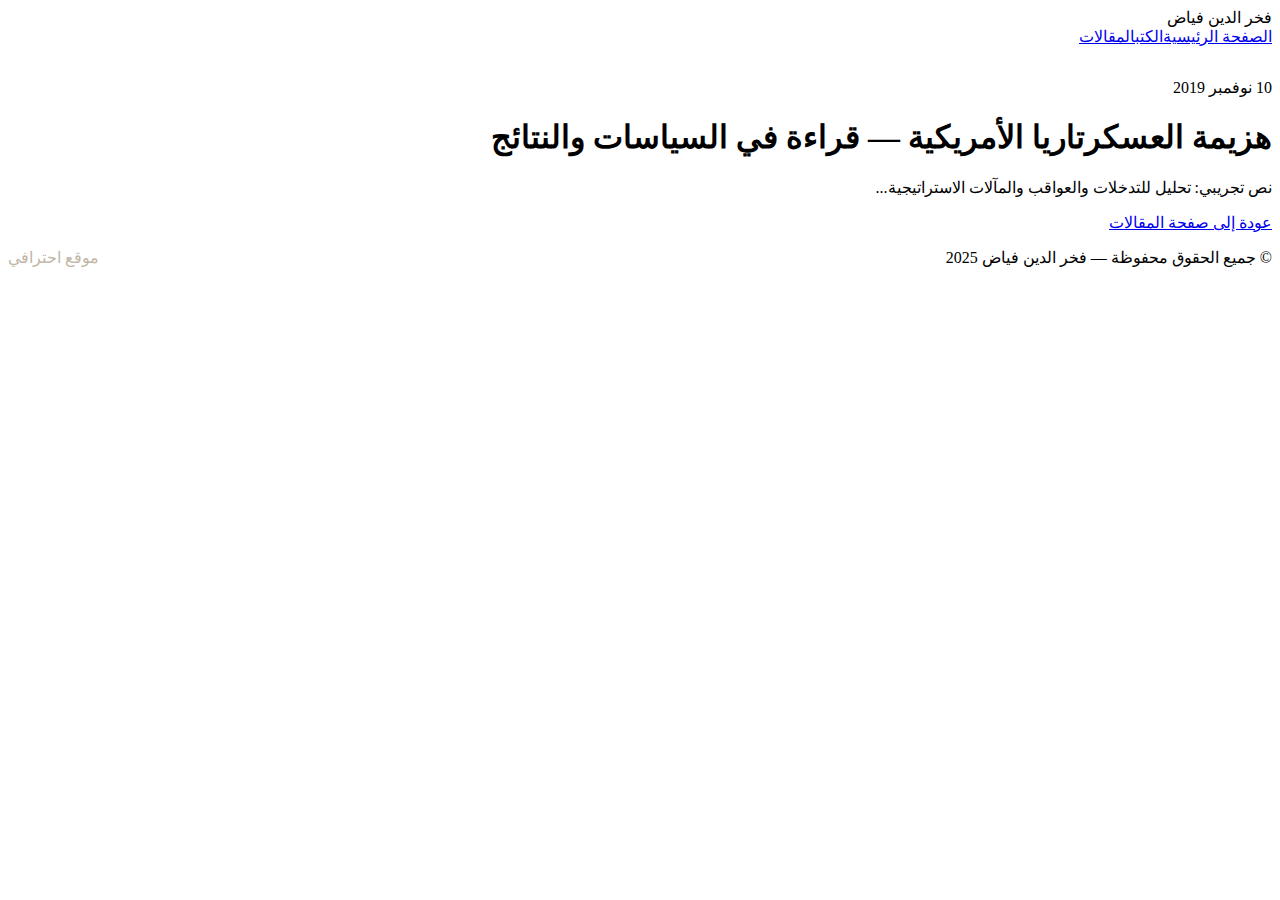
<file: american-defeat.html>
<!doctype html><html lang='ar' dir='rtl'><head><meta charset='utf-8'/><meta name='viewport' content='width=device-width,initial-scale=1'/><title>هزيمة العسكرتاريا الأمريكية — قراءة في السياسات والنتائج</title><link href="https://fonts.googleapis.com/css2?family=Cairo:wght@300;400;700&display=swap" rel="stylesheet"><link rel='stylesheet' href='../css/style.css'></head><body><header class='wrap'><nav><div class='brand'>فخر الدين فياض</div><div class='menu'><a href='../index.html'>الصفحة الرئيسية</a><a href='../books.html'>الكتب</a><a href='../articles.html'>المقالات</a></div></nav></header><main class='wrap' style='margin-top:2rem'><p class='kv'>10 نوفمبر 2019</p><h1>هزيمة العسكرتاريا الأمريكية — قراءة في السياسات والنتائج</h1><p>نص تجريبي: تحليل للتدخلات والعواقب والمآلات الاستراتيجية...</p><p style='margin-top:1rem'><a href='../articles.html'>عودة إلى صفحة المقالات</a></p></main><footer class='wrap'><div style='display:flex;justify-content:space-between;align-items:center;flex-wrap:wrap;gap:1rem'><div>© جميع الحقوق محفوظة — فخر الدين فياض 2025</div><div style='color:#bfb6a8'>موقع احترافي</div></div></footer><script src='../js/main.js'></script></body></html>
</file>
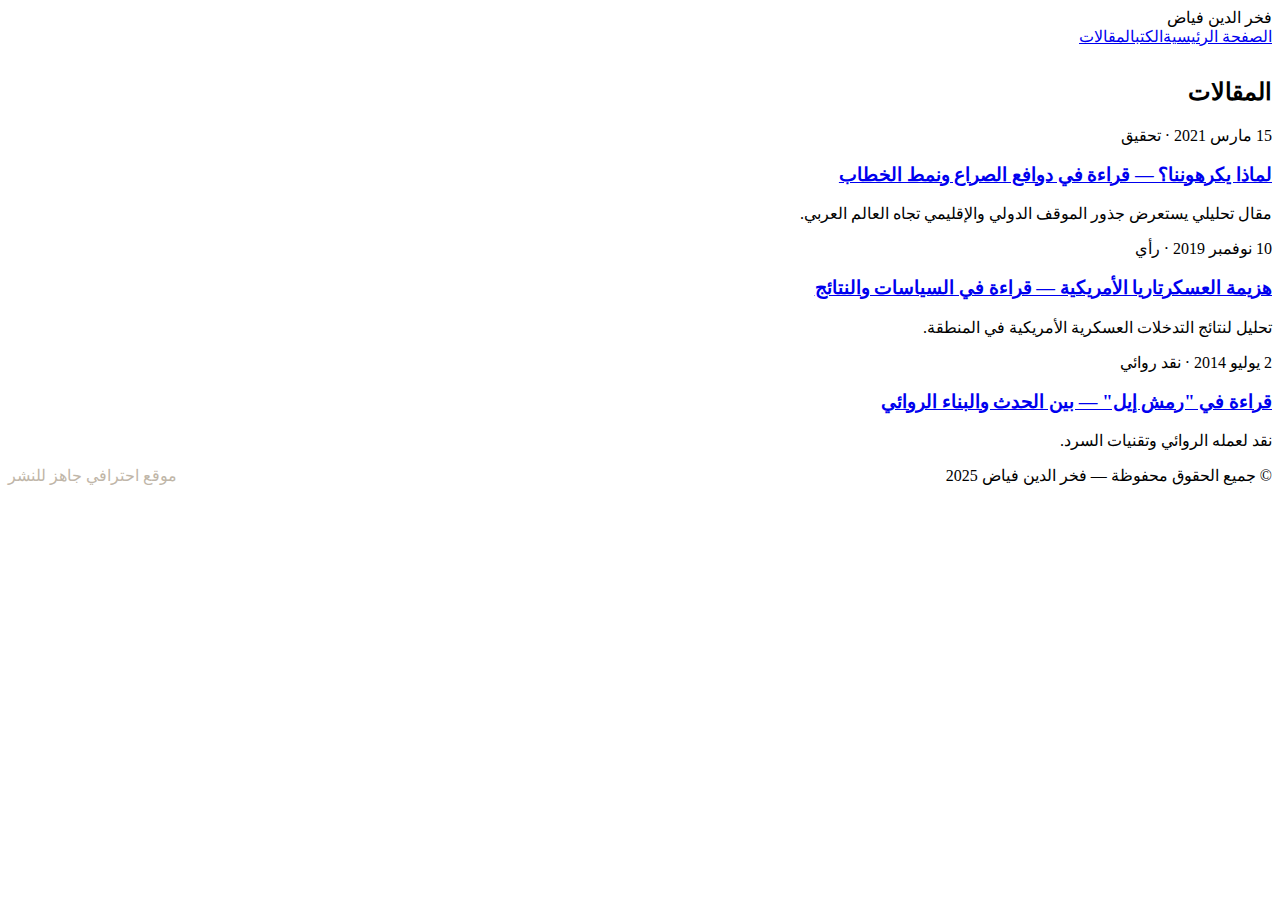
<file: articles.html>
<!doctype html>
<html lang='ar' dir='rtl'>
<head><meta charset='utf-8'/><meta name='viewport' content='width=device-width,initial-scale=1'/>
<title>مقالات — فخر الدين فياض</title>
<link href="https://fonts.googleapis.com/css2?family=Cairo:wght@300;400;700&display=swap" rel="stylesheet">
<link rel='stylesheet' href='css/style.css'></head>
<body>
<header class='wrap'><nav><div class='brand'>فخر الدين فياض</div><div class='menu'><a href='index.html'>الصفحة الرئيسية</a><a href='books.html'>الكتب</a><a href='articles.html'>المقالات</a></div></nav></header>
<main class='wrap' style='margin-top:2rem'>
  <div class='section-title'><h2>المقالات</h2></div>
  <div class='articles'>
    <article class='article reveal'>
      <p class='meta'>15 مارس 2021 · تحقيق</p>
      <h3><a href='articles/why-they-hate-us.html'>لماذا يكرهوننا؟ — قراءة في دوافع الصراع ونمط الخطاب</a></h3>
      <p class='kv'>مقال تحليلي يستعرض جذور الموقف الدولي والإقليمي تجاه العالم العربي.</p>
    </article>
    <article class='article reveal'>
      <p class='meta'>10 نوفمبر 2019 · رأي</p>
      <h3><a href='articles/american-defeat.html'>هزيمة العسكرتاريا الأمريكية — قراءة في السياسات والنتائج</a></h3>
      <p class='kv'>تحليل لنتائج التدخلات العسكرية الأمريكية في المنطقة.</p>
    </article>
    <article class='article reveal'>
      <p class='meta'>2 يوليو 2014 · نقد روائي</p>
      <h3><a href='articles/ramsh-eil-review.html'>قراءة في "رمش إيل" — بين الحدث والبناء الروائي</a></h3>
      <p class='kv'>نقد لعمله الروائي وتقنيات السرد.</p>
    </article>
  </div>
</main>
<footer class='wrap'><div style='display:flex;justify-content:space-between;align-items:center;flex-wrap:wrap;gap:1rem'><div>© جميع الحقوق محفوظة — فخر الدين فياض 2025</div><div style='color:#bfb6a8'>موقع احترافي جاهز للنشر</div></div></footer>
<script src='js/main.js'></script></body></html>
</file>
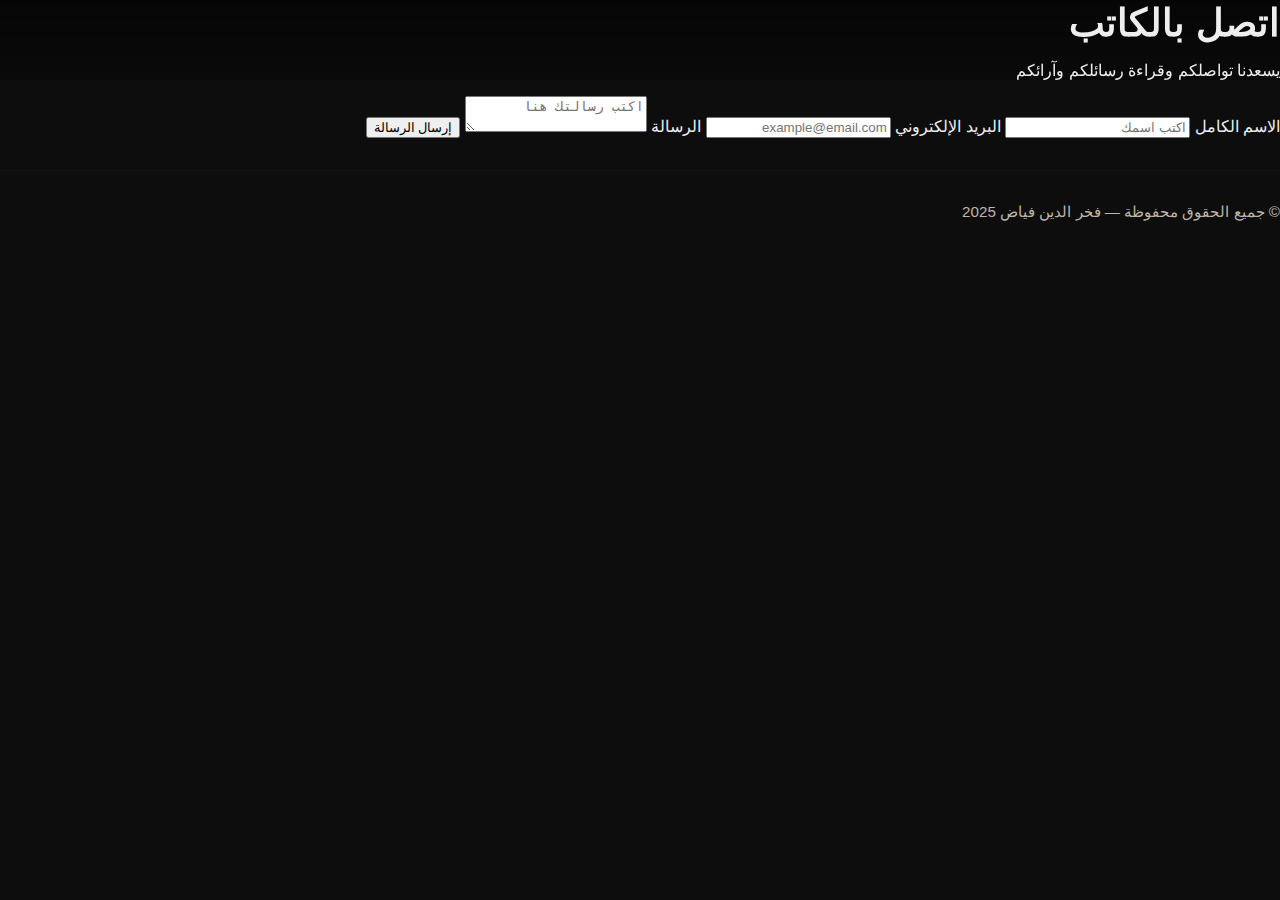
<file: contact.html>
<!DOCTYPE html>
<html lang="ar" dir="rtl">
<head>
    <meta charset="UTF-8">
    <meta name="viewport" content="width=device-width, initial-scale=1.0">
    <title>اتصل بنا — فخر الدين فياض</title>
    <link rel="stylesheet" href="style.css">
</head>

<body>
    <header class="sub-header">
        <h1>اتصل بالكاتب</h1>
        <p>يسعدنا تواصلكم وقراءة رسائلكم وآرائكم</p>
    </header>

    <section class="contact-section">
        <form action="https://formsubmit.co/fakheraldeen333@gmail.com" method="POST">
            
            <!-- حماية من السبام -->
            <input type="hidden" name="_captcha" value="false">
            <input type="hidden" name="_template" value="table">
            <input type="hidden" name="_next" value="https://YOUR-USERNAME.github.io/index.html">
            
            <label>الاسم الكامل</label>
            <input type="text" name="name" required placeholder="اكتب اسمك">

            <label>البريد الإلكتروني</label>
            <input type="email" name="email" required placeholder="example@email.com">

            <label>الرسالة</label>
            <textarea name="message" required placeholder="اكتب رسالتك هنا"></textarea>

            <button type="submit" class="btn">إرسال الرسالة</button>
        </form>
    </section>

    <footer>
        © جميع الحقوق محفوظة — فخر الدين فياض 2025
    </footer>
</body>
</html>
</file>
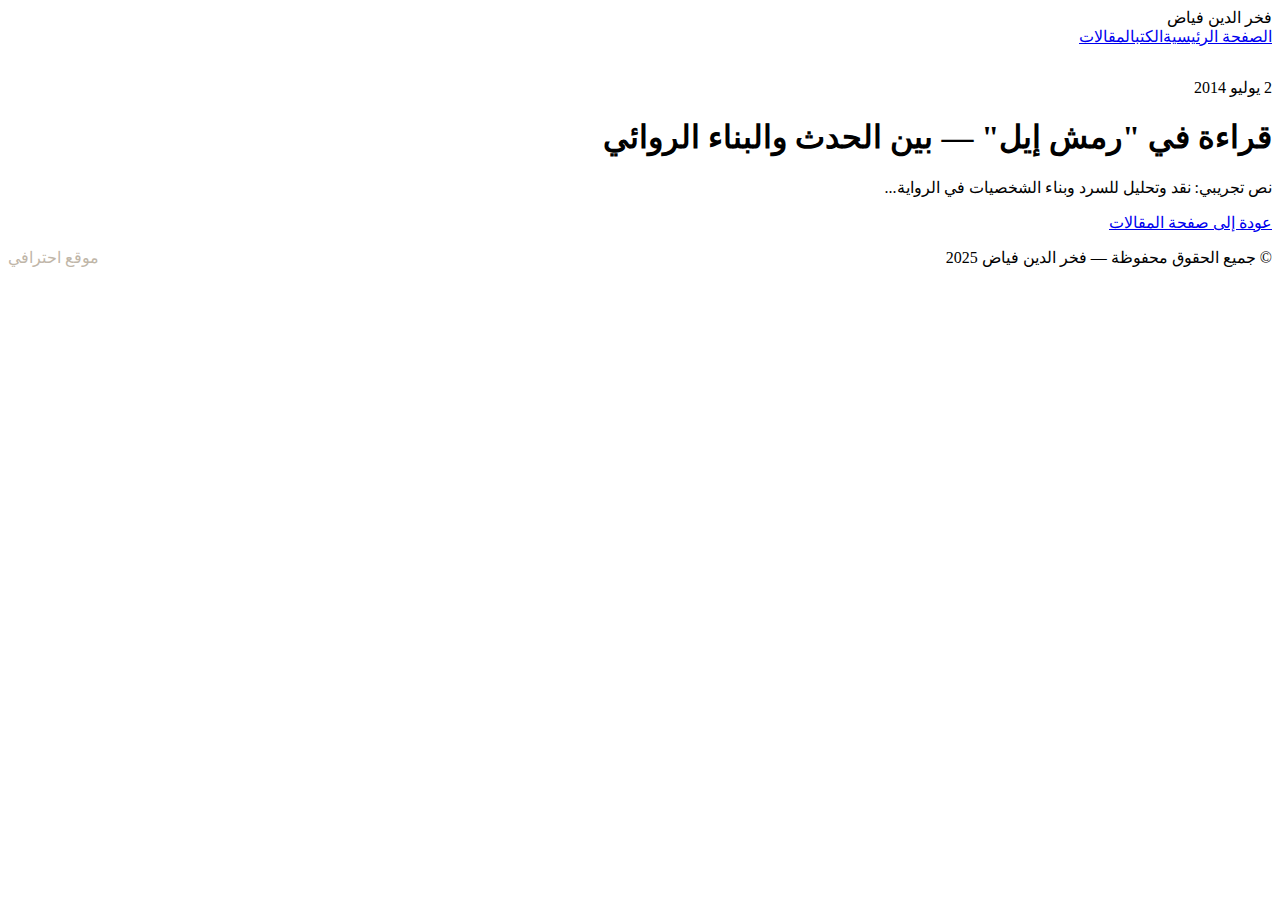
<file: ramsh-eil-review.html>
<!doctype html><html lang='ar' dir='rtl'><head><meta charset='utf-8'/><meta name='viewport' content='width=device-width,initial-scale=1'/><title>قراءة في "رمش إيل" — بين الحدث والبناء الروائي</title><link href="https://fonts.googleapis.com/css2?family=Cairo:wght@300;400;700&display=swap" rel="stylesheet"><link rel='stylesheet' href='../css/style.css'></head><body><header class='wrap'><nav><div class='brand'>فخر الدين فياض</div><div class='menu'><a href='../index.html'>الصفحة الرئيسية</a><a href='../books.html'>الكتب</a><a href='../articles.html'>المقالات</a></div></nav></header><main class='wrap' style='margin-top:2rem'><p class='kv'>2 يوليو 2014</p><h1>قراءة في "رمش إيل" — بين الحدث والبناء الروائي</h1><p>نص تجريبي: نقد وتحليل للسرد وبناء الشخصيات في الرواية...</p><p style='margin-top:1rem'><a href='../articles.html'>عودة إلى صفحة المقالات</a></p></main><footer class='wrap'><div style='display:flex;justify-content:space-between;align-items:center;flex-wrap:wrap;gap:1rem'><div>© جميع الحقوق محفوظة — فخر الدين فياض 2025</div><div style='color:#bfb6a8'>موقع احترافي</div></div></footer><script src='../js/main.js'></script></body></html>
</file>
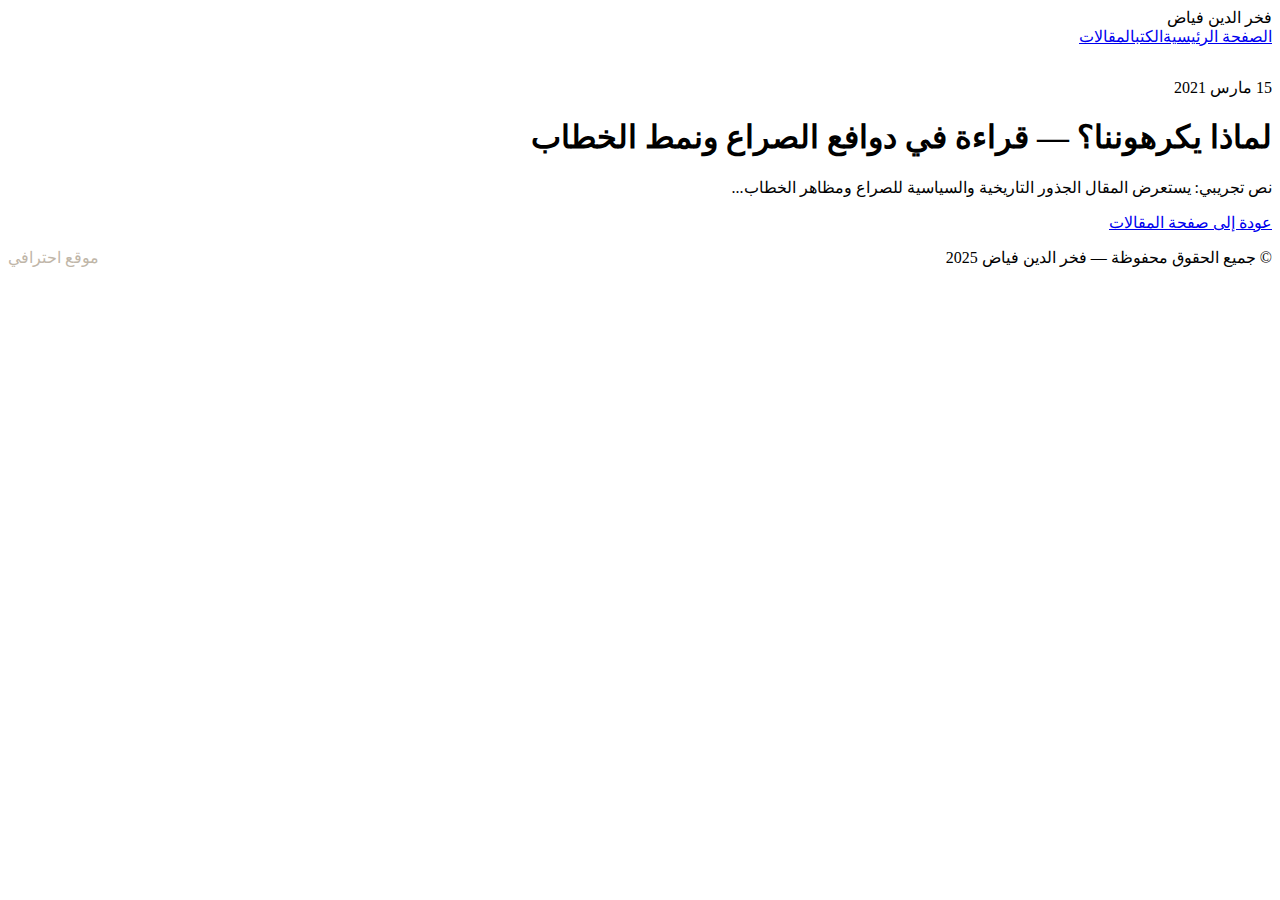
<file: why-they-hate-us.html>
<!doctype html><html lang='ar' dir='rtl'><head><meta charset='utf-8'/><meta name='viewport' content='width=device-width,initial-scale=1'/><title>لماذا يكرهوننا؟ — قراءة في دوافع الصراع ونمط الخطاب</title><link href="https://fonts.googleapis.com/css2?family=Cairo:wght@300;400;700&display=swap" rel="stylesheet"><link rel='stylesheet' href='../css/style.css'></head><body><header class='wrap'><nav><div class='brand'>فخر الدين فياض</div><div class='menu'><a href='../index.html'>الصفحة الرئيسية</a><a href='../books.html'>الكتب</a><a href='../articles.html'>المقالات</a></div></nav></header><main class='wrap' style='margin-top:2rem'><p class='kv'>15 مارس 2021</p><h1>لماذا يكرهوننا؟ — قراءة في دوافع الصراع ونمط الخطاب</h1><p>نص تجريبي: يستعرض المقال الجذور التاريخية والسياسية للصراع ومظاهر الخطاب...</p><p style='margin-top:1rem'><a href='../articles.html'>عودة إلى صفحة المقالات</a></p></main><footer class='wrap'><div style='display:flex;justify-content:space-between;align-items:center;flex-wrap:wrap;gap:1rem'><div>© جميع الحقوق محفوظة — فخر الدين فياض 2025</div><div style='color:#bfb6a8'>موقع احترافي</div></div></footer><script src='../js/main.js'></script></body></html>
</file>
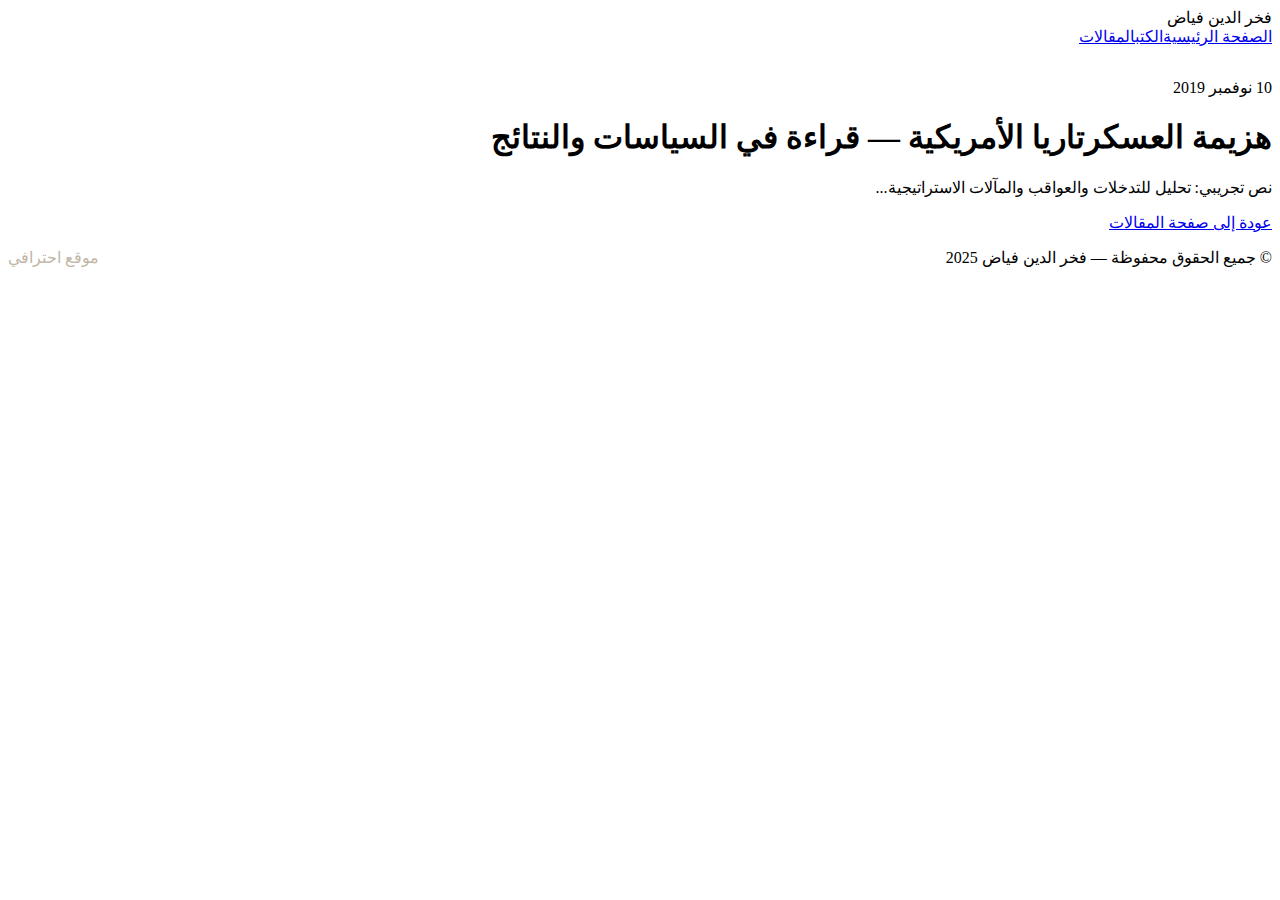
<file: article /american-defeat.html>
<!doctype html><html lang='ar' dir='rtl'><head><meta charset='utf-8'/><meta name='viewport' content='width=device-width,initial-scale=1'/><title>هزيمة العسكرتاريا الأمريكية — قراءة في السياسات والنتائج</title><link href="https://fonts.googleapis.com/css2?family=Cairo:wght@300;400;700&display=swap" rel="stylesheet"><link rel='stylesheet' href='../css/style.css'></head><body><header class='wrap'><nav><div class='brand'>فخر الدين فياض</div><div class='menu'><a href='../index.html'>الصفحة الرئيسية</a><a href='../books.html'>الكتب</a><a href='../articles.html'>المقالات</a></div></nav></header><main class='wrap' style='margin-top:2rem'><p class='kv'>10 نوفمبر 2019</p><h1>هزيمة العسكرتاريا الأمريكية — قراءة في السياسات والنتائج</h1><p>نص تجريبي: تحليل للتدخلات والعواقب والمآلات الاستراتيجية...</p><p style='margin-top:1rem'><a href='../articles.html'>عودة إلى صفحة المقالات</a></p></main><footer class='wrap'><div style='display:flex;justify-content:space-between;align-items:center;flex-wrap:wrap;gap:1rem'><div>© جميع الحقوق محفوظة — فخر الدين فياض 2025</div><div style='color:#bfb6a8'>موقع احترافي</div></div></footer><script src='../js/main.js'></script></body></html>
</file>
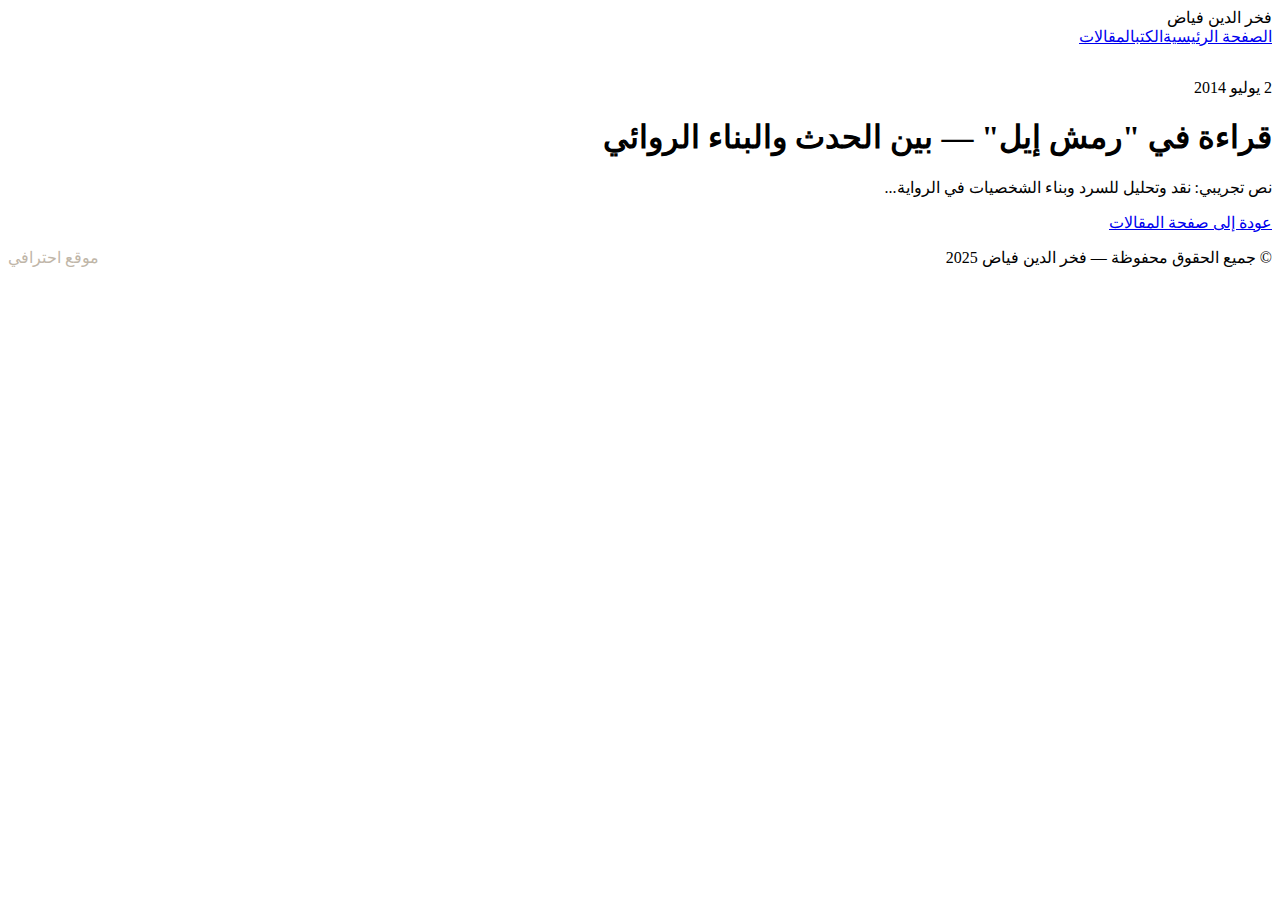
<file: articles/ramsh-eil-review.html>
<!doctype html><html lang='ar' dir='rtl'><head><meta charset='utf-8'/><meta name='viewport' content='width=device-width,initial-scale=1'/><title>قراءة في "رمش إيل" — بين الحدث والبناء الروائي</title><link href="https://fonts.googleapis.com/css2?family=Cairo:wght@300;400;700&display=swap" rel="stylesheet"><link rel='stylesheet' href='../css/style.css'></head><body><header class='wrap'><nav><div class='brand'>فخر الدين فياض</div><div class='menu'><a href='../index.html'>الصفحة الرئيسية</a><a href='../books.html'>الكتب</a><a href='../articles.html'>المقالات</a></div></nav></header><main class='wrap' style='margin-top:2rem'><p class='kv'>2 يوليو 2014</p><h1>قراءة في "رمش إيل" — بين الحدث والبناء الروائي</h1><p>نص تجريبي: نقد وتحليل للسرد وبناء الشخصيات في الرواية...</p><p style='margin-top:1rem'><a href='../articles.html'>عودة إلى صفحة المقالات</a></p></main><footer class='wrap'><div style='display:flex;justify-content:space-between;align-items:center;flex-wrap:wrap;gap:1rem'><div>© جميع الحقوق محفوظة — فخر الدين فياض 2025</div><div style='color:#bfb6a8'>موقع احترافي</div></div></footer><script src='../js/main.js'></script></body></html>
</file>
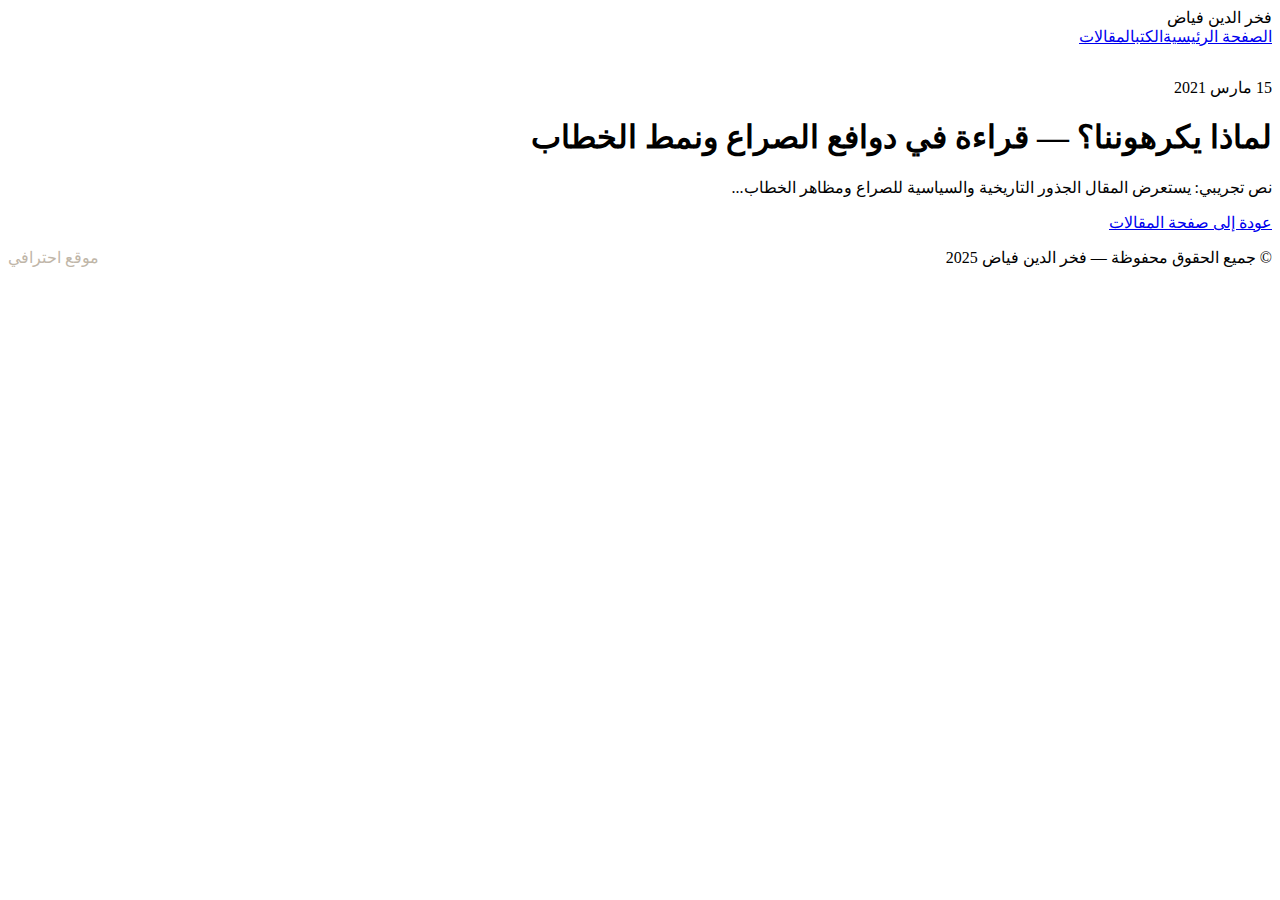
<file: articles/why-they-hate-us.html>
<!doctype html><html lang='ar' dir='rtl'><head><meta charset='utf-8'/><meta name='viewport' content='width=device-width,initial-scale=1'/><title>لماذا يكرهوننا؟ — قراءة في دوافع الصراع ونمط الخطاب</title><link href="https://fonts.googleapis.com/css2?family=Cairo:wght@300;400;700&display=swap" rel="stylesheet"><link rel='stylesheet' href='../css/style.css'></head><body><header class='wrap'><nav><div class='brand'>فخر الدين فياض</div><div class='menu'><a href='../index.html'>الصفحة الرئيسية</a><a href='../books.html'>الكتب</a><a href='../articles.html'>المقالات</a></div></nav></header><main class='wrap' style='margin-top:2rem'><p class='kv'>15 مارس 2021</p><h1>لماذا يكرهوننا؟ — قراءة في دوافع الصراع ونمط الخطاب</h1><p>نص تجريبي: يستعرض المقال الجذور التاريخية والسياسية للصراع ومظاهر الخطاب...</p><p style='margin-top:1rem'><a href='../articles.html'>عودة إلى صفحة المقالات</a></p></main><footer class='wrap'><div style='display:flex;justify-content:space-between;align-items:center;flex-wrap:wrap;gap:1rem'><div>© جميع الحقوق محفوظة — فخر الدين فياض 2025</div><div style='color:#bfb6a8'>موقع احترافي</div></div></footer><script src='../js/main.js'></script></body></html>
</file>
<file: css/style.css>

</file>
<file: style.css>
/* style.css - Black & Gold premium theme */
:root{
  --bg:#0d0d0d; --panel:#0f0f0f; --muted:#bfb6a8; --gold:#d4af37; --accent:#b08b2e; --glass:rgba(255,255,255,0.03);
  --maxw:1100px; --transition:300ms;
}
*{box-sizing:border-box}
html,body{height:100%;margin:0;font-family:'Cairo',sans-serif;background:var(--bg);color:#eee;-webkit-font-smoothing:antialiased}
a{color:var(--gold);text-decoration:none}
.wrap{max-width:var(--maxw);margin:0 auto;padding:1rem}
header{position:sticky;top:0;z-index:40;background:linear-gradient(180deg, rgba(0,0,0,0.55), rgba(0,0,0,0.2));backdrop-filter:blur(4px)}
nav{display:flex;align-items:center;justify-content:space-between;padding:.9rem 0}
.brand{font-weight:700;font-size:1.1rem;letter-spacing:.6px;color:var(--gold)}
.menu{display:flex;gap:1rem;align-items:center}
.menu a{padding:.3rem .6rem;border-radius:6px;font-weight:500;color:#fff;opacity:.95}
.hero{min-height:60vh;display:flex;align-items:center;color:#fff;background-image:linear-gradient(180deg, rgba(0,0,0,0.35), rgba(0,0,0,0.65)), url('images/hero.svg');background-size:cover;background-position:center;padding:3rem 0;border-bottom:1px solid rgba(255,255,255,0.03)}
.hero .inner{display:flex;gap:2rem;align-items:center;justify-content:space-between}
.hero .text{max-width:640px}
h1{font-size:2.4rem;margin:0 0 .4rem;letter-spacing:.4px}
.lead{color:var(--muted);margin:0 0 1rem;font-size:1.05rem}
.cta{display:inline-block;background:var(--gold);color:#0d0d0d;padding:.6rem 1rem;border-radius:8px;font-weight:700}
.card{background:linear-gradient(180deg, rgba(255,255,255,0.01), rgba(255,255,255,0.02));border:1px solid rgba(255,255,255,0.03);border-radius:12px;padding:1rem;box-shadow:0 8px 30px rgba(0,0,0,0.5)}
.grid{display:grid;grid-template-columns:repeat(3,1fr);gap:1rem}
.book-card{display:flex;flex-direction:column;gap:.6rem;align-items:stretch}
.book-cover{height:340px;border-radius:8px;overflow:hidden;border:1px solid rgba(255,255,255,0.04)}
.book-meta{display:flex;flex-direction:column;gap:.2rem;padding:.4rem 0}
.book-title{font-weight:700;color:#fff}
.book-year{color:var(--muted);font-size:.95rem}

.section-title{display:flex;align-items:center;gap:.6rem;margin-bottom:.6rem}
.section-title h2{margin:0;font-size:1.2rem;color:var(--gold)}

.aside{display:flex;flex-direction:column;gap:1rem}
.bio{display:flex;gap:1rem;align-items:flex-start}
.bio img{width:140px;height:140px;border-radius:8px;object-fit:cover;border:1px solid rgba(255,255,255,0.04)}

.articles{display:flex;flex-direction:column;gap:1rem}
.article{display:block;padding:1rem;border-radius:10px;border:1px solid rgba(255,255,255,0.03);background:linear-gradient(180deg, rgba(255,255,255,0.01), rgba(255,255,255,0.02))}
.article h3{margin:0 0 .3rem;color:#fff}
.meta{color:var(--muted);font-size:.95rem;margin-bottom:.5rem}

footer{padding:2rem 0;color:var(--muted);font-size:0.95rem;border-top:1px solid rgba(255,255,255,0.03);margin-top:2rem}

@media (max-width:1000px){.grid{grid-template-columns:repeat(2,1fr)}.hero .inner{flex-direction:column;align-items:flex-start}}
@media (max-width:700px){.grid{grid-template-columns:1fr}.brand{font-size:1rem}.hero{min-height:48vh}h1{font-size:1.6rem}}
/* subtle reveal animation */
.reveal{opacity:0;transform:translateY(18px);transition:var(--transition) ease;transition-property:opacity,transform}
.reveal.visible{opacity:1;transform:none}
/* small utilities */
.kv{color:var(--muted);font-size:.95rem}
</file>
